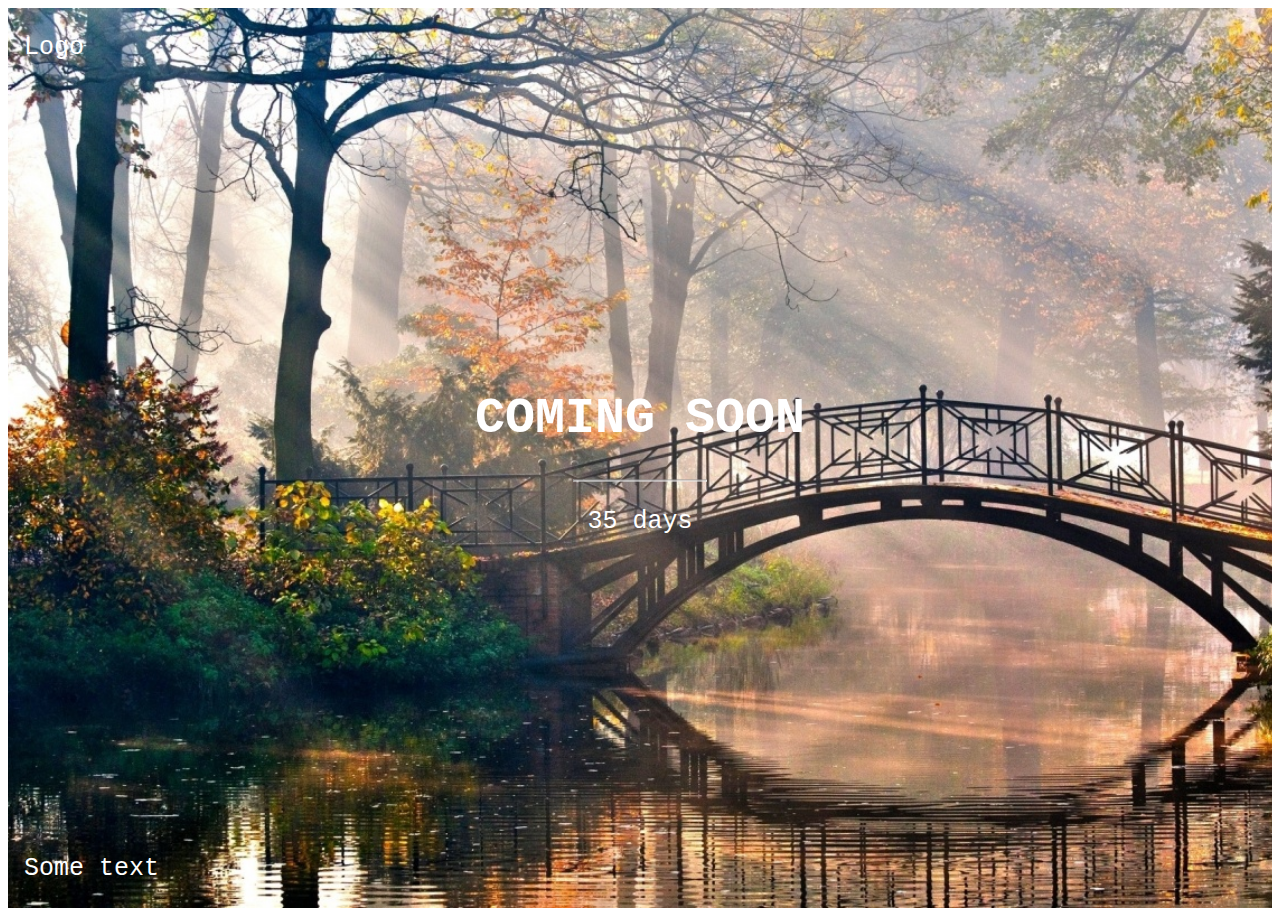
<file: signIn.html>
<!DOCTYPE html>
<html>
    <head>
        <title>Login Page - BussinesStore</title>
        <link rel="stylesheet" href="login.css">
    </head>
    <body>
        <div class="bgimg">
            <div class="topleft">
              <p>Logo</p>
            </div>
            <div class="middle">
              <h1>COMING SOON</h1>
              <hr>
              <p id="demo">35 days</p>
            </div>
            <div class="bottomleft">
              <p>Some text</p>
            </div>
        </div>
    </body>
    <script src="login.js"></script>
</html>
</file>
<file: login.css>
/* The CSS code has been taken from w3Schools "How to" section. */

/* Set height to 100% for body and html to enable the background image to cover the whole page: */
body, html {
    height: 100%
  }
  
  .bgimg {
    /* Background image */
    background-image: url('bussinesStore\ bg.jpg');
    /* Full-screen */
    height: 100%;
    /* Center the background image */
    background-position: center;
    /* Scale and zoom in the image */
    background-size: cover;
    /* Add position: relative to enable absolutely positioned elements inside the image (place text) */
    position: relative;
    /* Add a white text color to all elements inside the .bgimg container */
    color: white;
    /* Add a font */
    font-family: "Courier New", Courier, monospace;
    /* Set the font-size to 25 pixels */
    font-size: 25px;
  }
  
  /* Position text in the top-left corner */
  .topleft {
    position: absolute;
    top: 0;
    left: 16px;
  }
  
  /* Position text in the bottom-left corner */
  .bottomleft {
    position: absolute;
    bottom: 0;
    left: 16px;
  }
  
  /* Position text in the middle */
  .middle {
    position: absolute;
    top: 50%;
    left: 50%;
    transform: translate(-50%, -50%);
    text-align: center;
  }
  
  /* Style the <hr> element */
  hr {
    margin: auto;
    width: 40%;
  }
</file>
